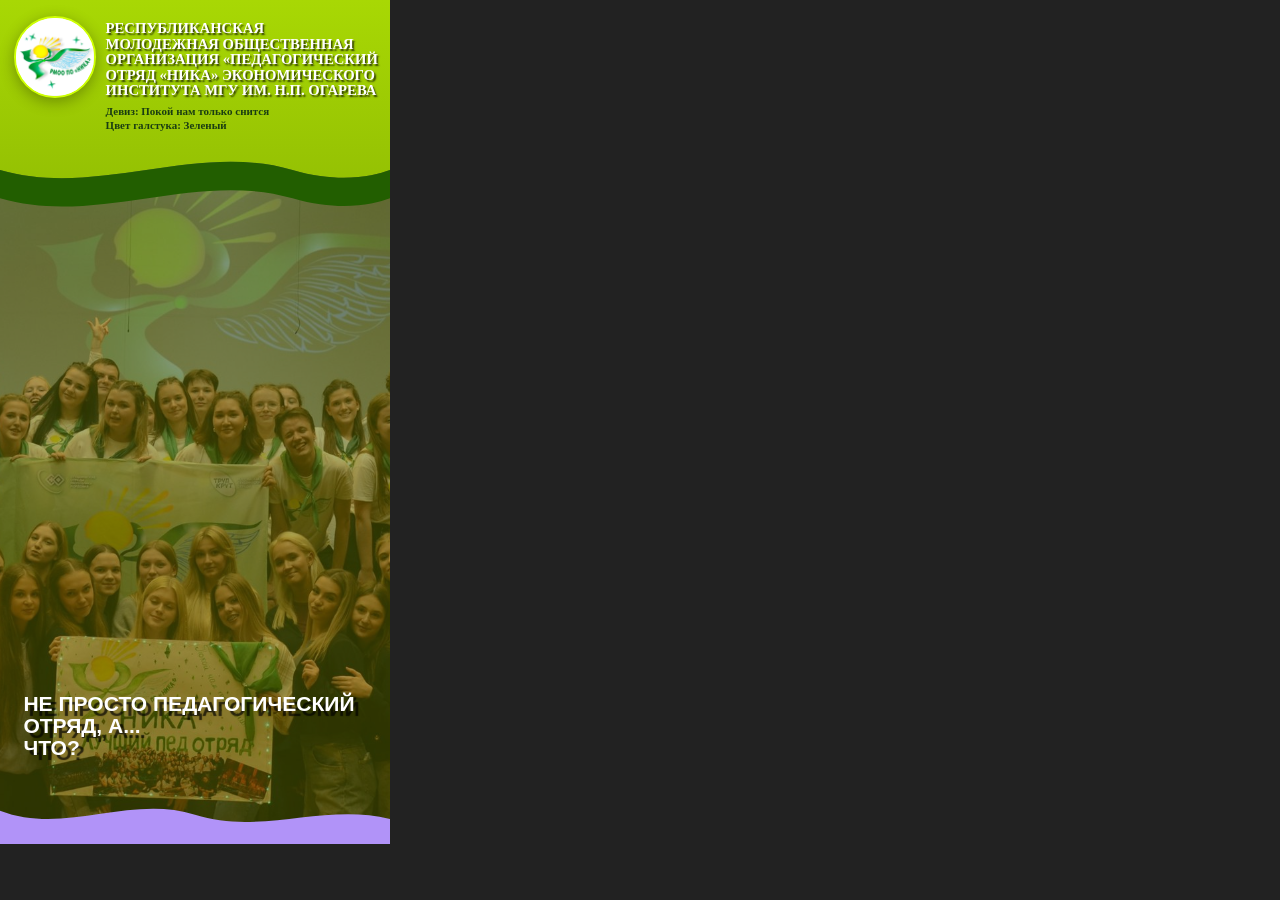
<file: src/_mobile_test.html>
<!DOCTYPE html>
<html>
<head><meta charset="utf-8">
<style>
  html,body{margin:0;padding:0;overflow:hidden;background:#222}
  iframe{border:0;display:block;background:#fff}
</style>
</head>
<body>
<iframe id="f" scrolling="no"></iframe>
<script>
  const p = new URLSearchParams(location.search);
  const w = Number(p.get('w')) || 390;
  const h = Number(p.get('h')) || 844;
  const y = Number(p.get('scroll')) || 0;
  const sel = p.get('sel');
  const oy = Number(p.get('oy')) || 0;
  const f = document.getElementById('f');
  f.style.width = w + 'px';
  f.style.height = h + 'px';
  f.src = '/index.html?w=' + w + '&t=' + Date.now();
  f.onload = () => {
    setTimeout(() => {
      const d = f.contentDocument;
      const win = f.contentWindow;
      d.documentElement.style.scrollBehavior = 'auto';
      let top = y;
      if (sel) {
        const el = d.querySelector(sel);
        if (el) top = el.getBoundingClientRect().top + win.scrollY;
      }
      top += oy;
      win.scrollTo({ top, left: 0, behavior: 'instant' });
      d.documentElement.scrollTop = top;
      d.body.scrollTop = top;
    }, 600);
  };
</script>
</body>
</html>
</file>
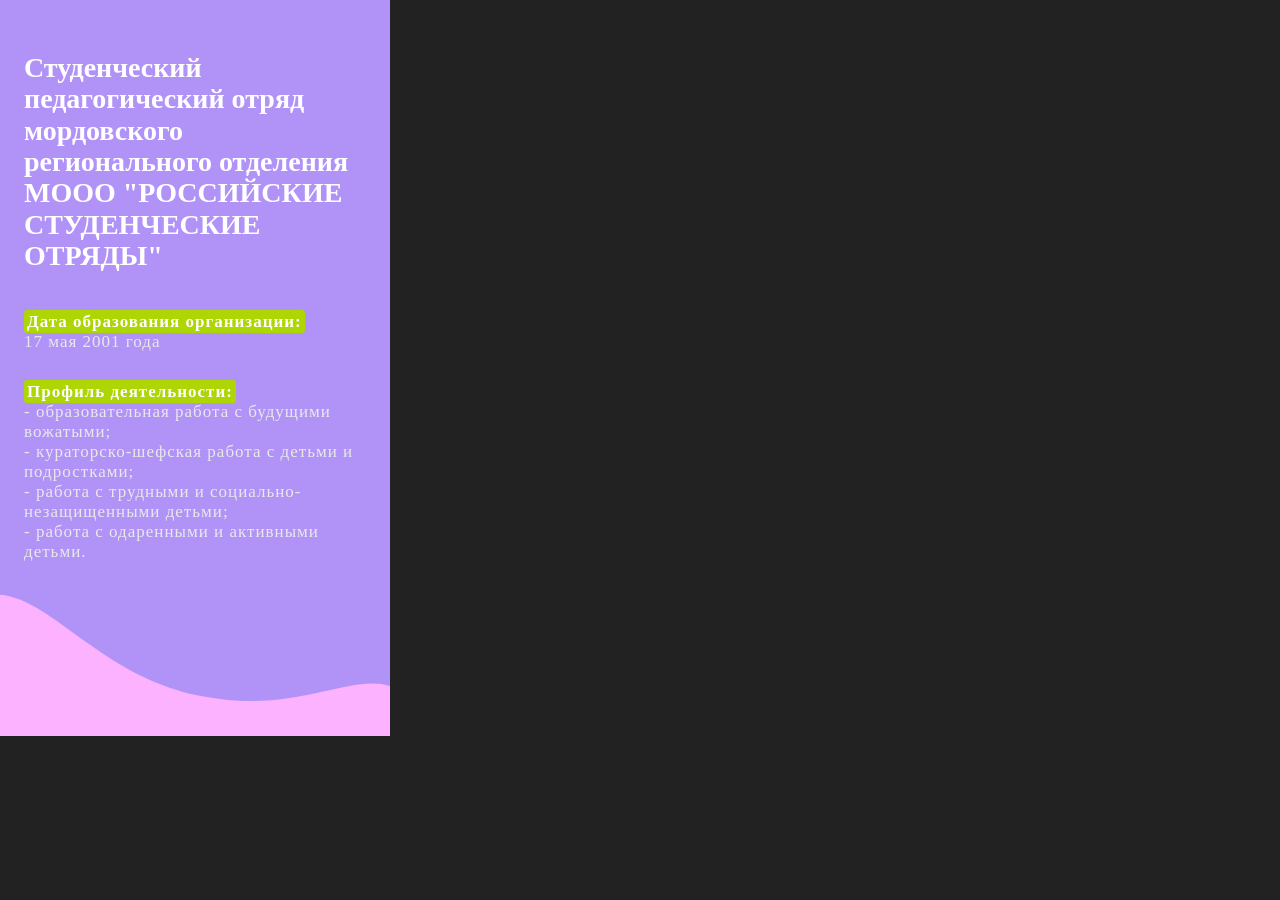
<file: src/_preview_mobile_about.html>
<!DOCTYPE html><html><head><meta charset="UTF-8"><style>html,body{margin:0;background:#222}iframe{display:block;width:390px;height:844px;border:0}</style></head><body><iframe src="_preview_about.html"></iframe></body></html>
</file>
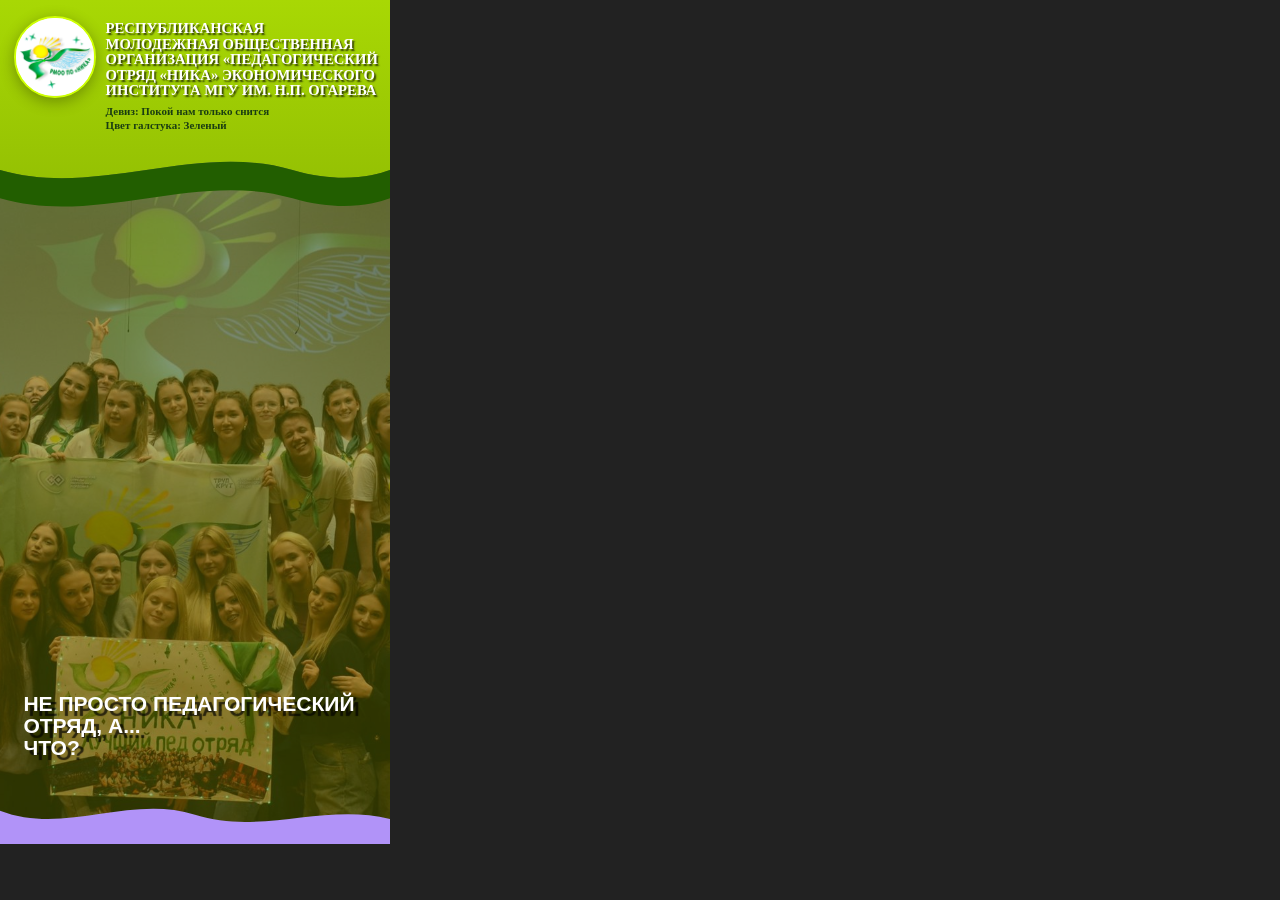
<file: src/_preview_mobile_header.html>
<!DOCTYPE html><html><head><meta charset="UTF-8"><style>html,body{margin:0;background:#222}iframe{display:block;width:390px;height:844px;border:0}</style></head><body><iframe src="../index.html"></iframe></body></html>
</file>
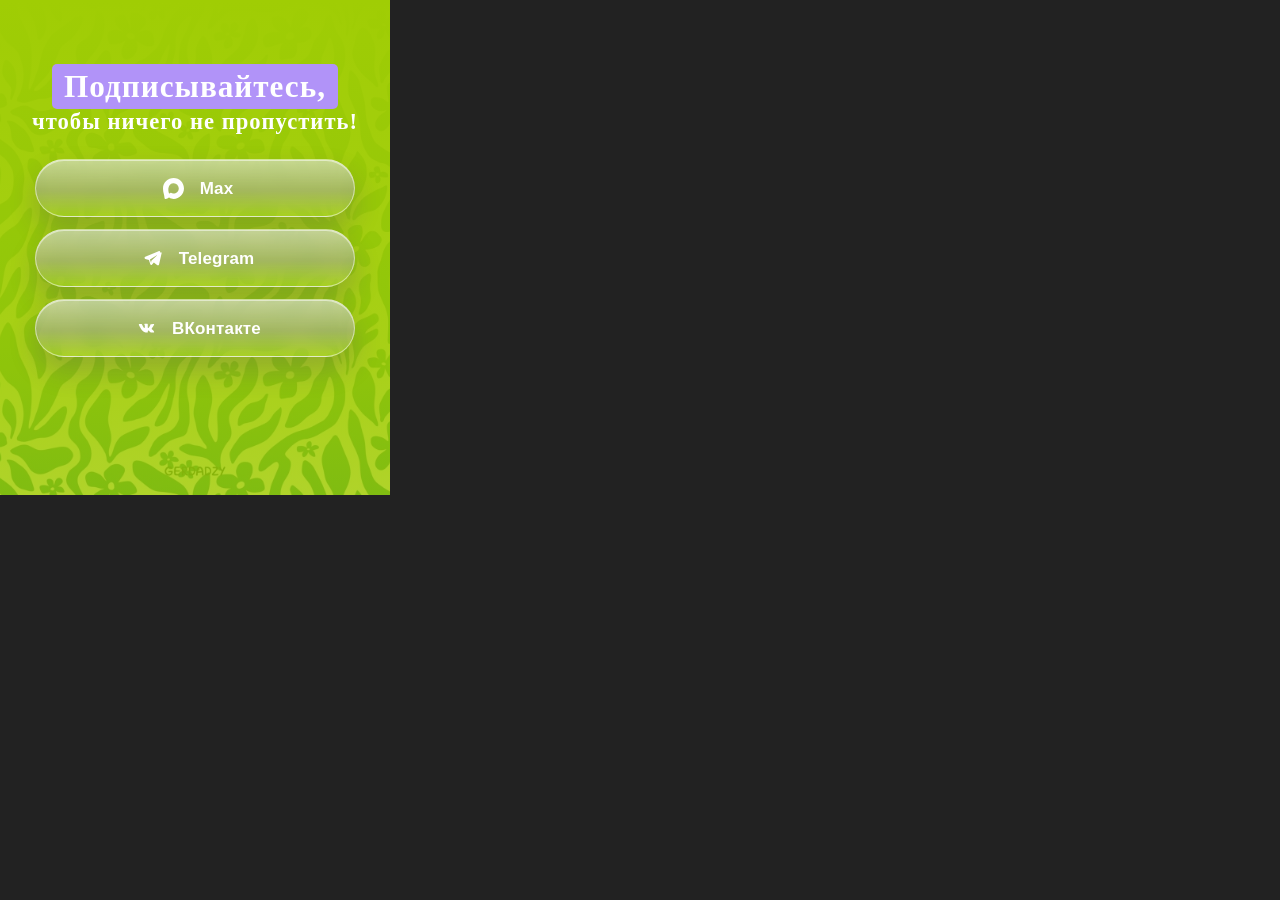
<file: src/_preview_mobile_subscribe.html>
<!DOCTYPE html><html><head><meta charset="UTF-8"><style>html,body{margin:0;background:#222}iframe{display:block;width:390px;height:844px;border:0}</style></head><body><iframe src="_preview_subscribe.html"></iframe></body></html>
</file>
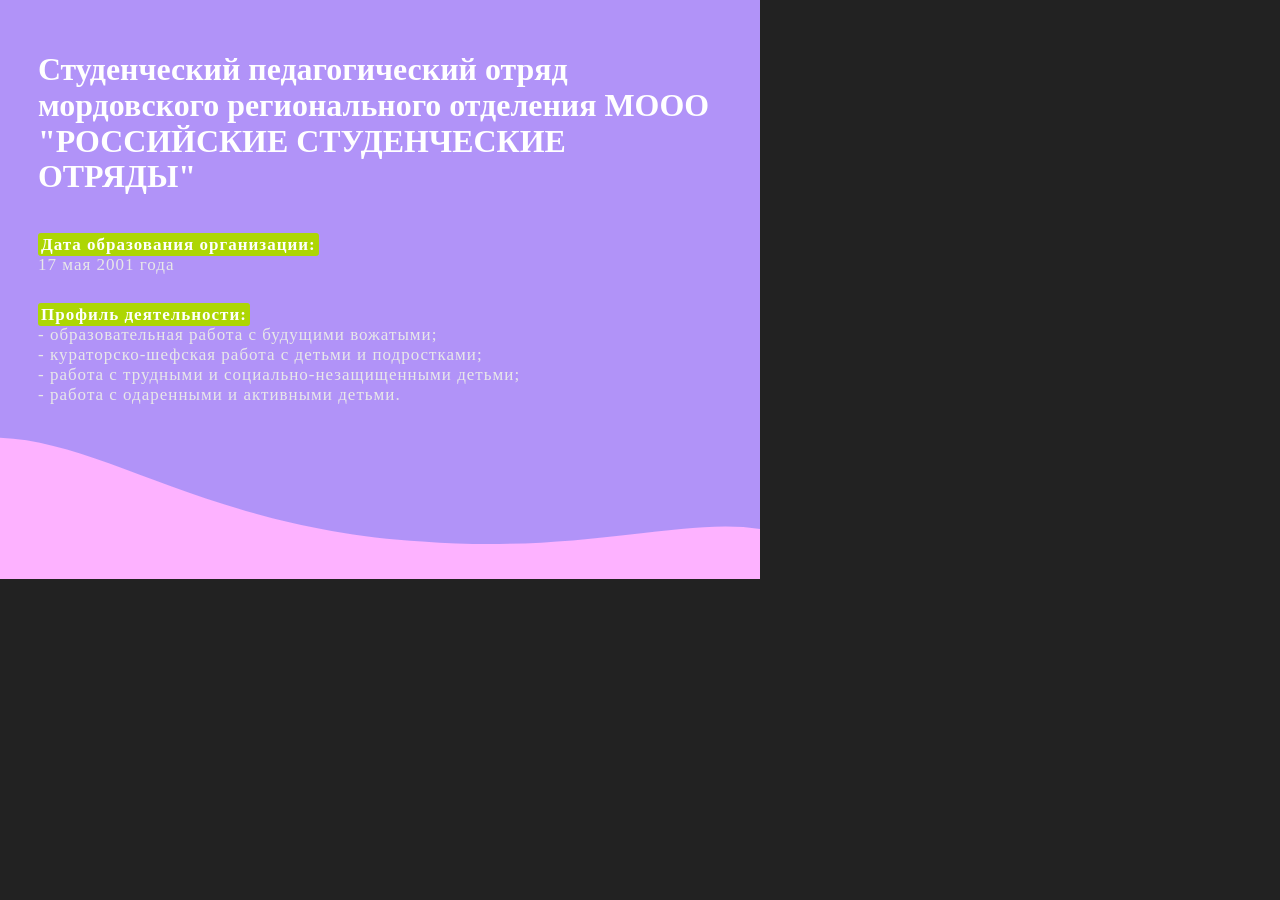
<file: src/_preview_tablet_about.html>
<!DOCTYPE html><html><head><meta charset="UTF-8"><style>html,body{margin:0;background:#222}iframe{display:block;width:760px;height:900px;border:0}</style></head><body><iframe src="_preview_about.html"></iframe></body></html>
</file>
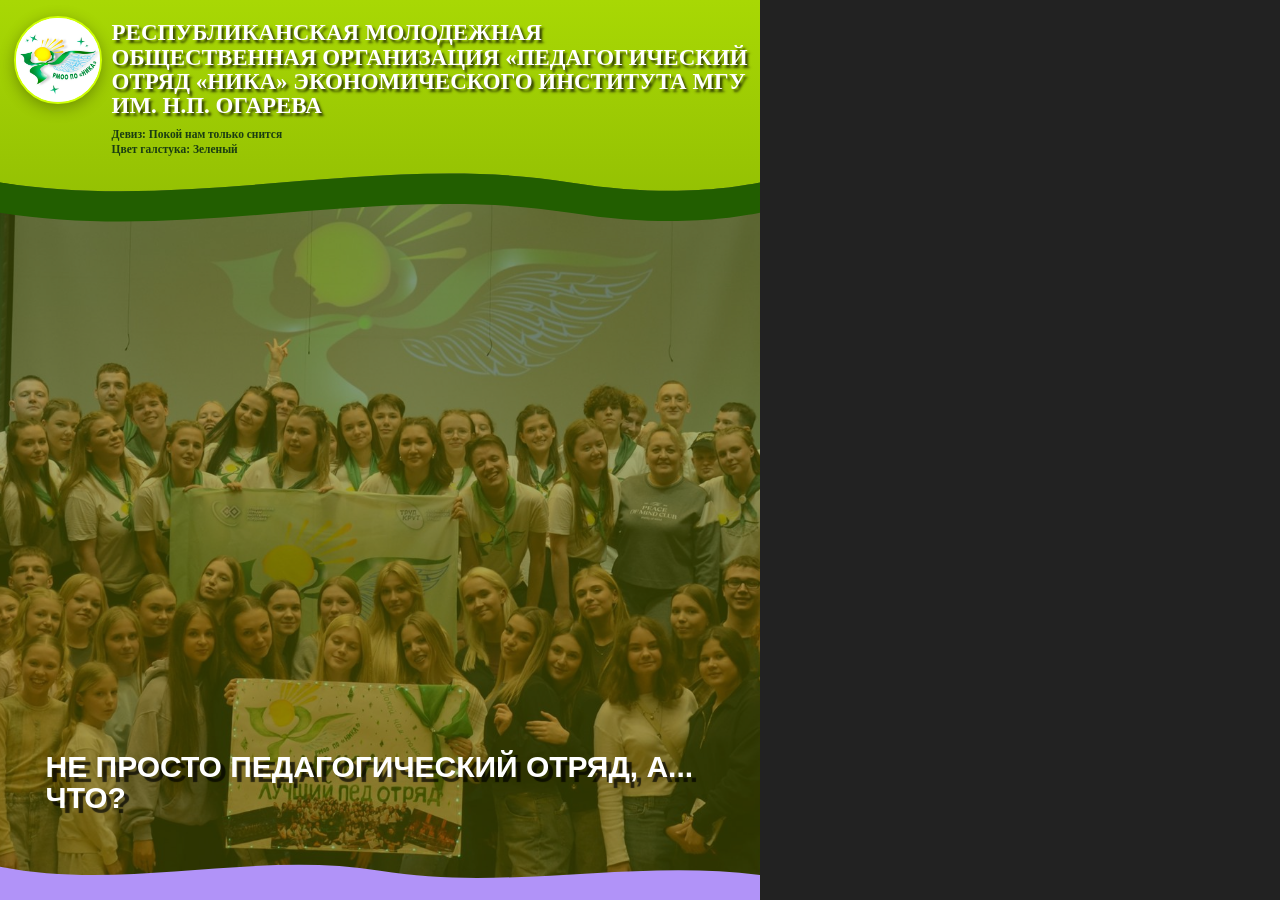
<file: src/_preview_tablet_header.html>
<!DOCTYPE html><html><head><meta charset="UTF-8"><style>html,body{margin:0;background:#222}iframe{display:block;width:760px;height:900px;border:0}</style></head><body><iframe src="../index.html"></iframe></body></html>
</file>
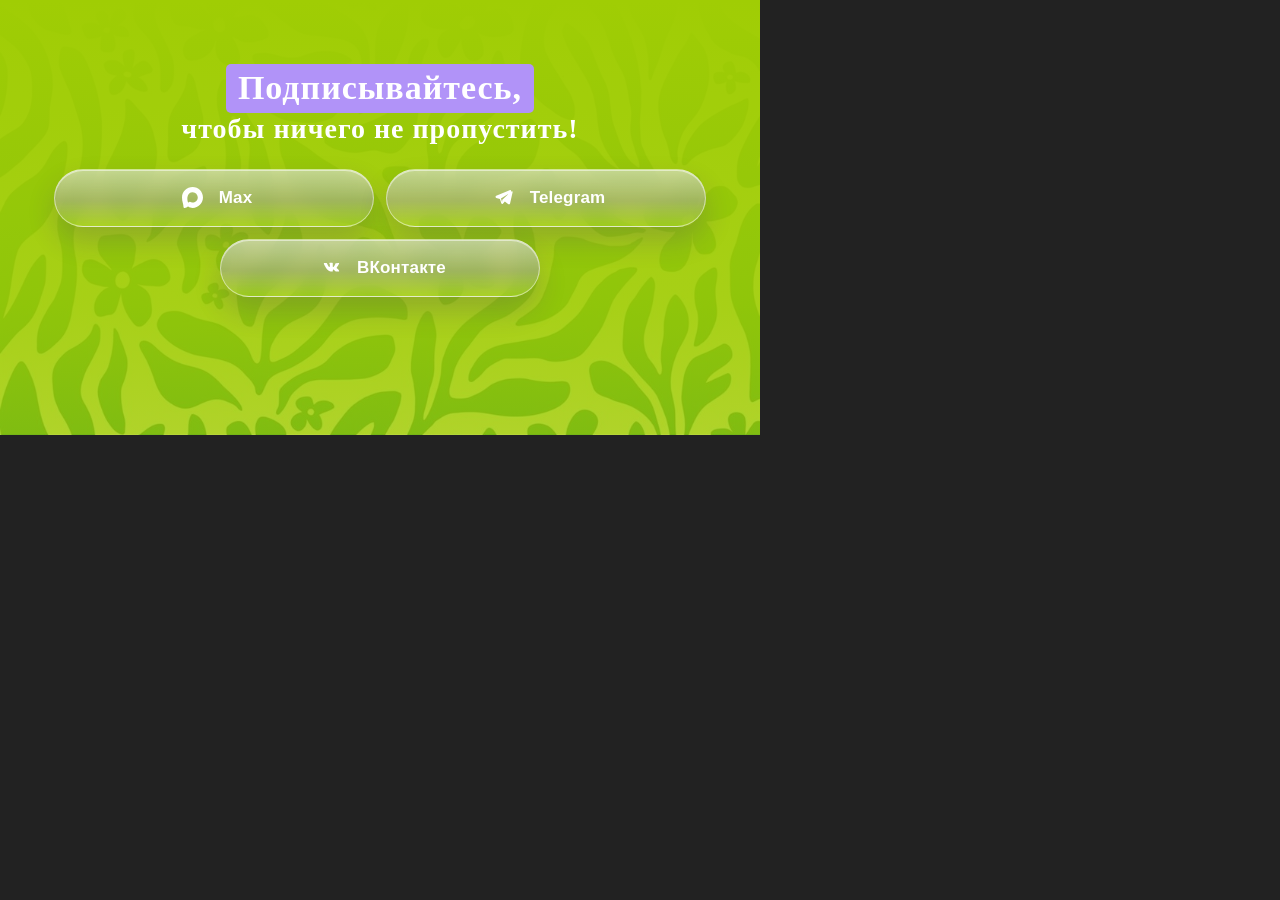
<file: src/_preview_tablet_subscribe.html>
<!DOCTYPE html><html><head><meta charset="UTF-8"><style>html,body{margin:0;background:#222}iframe{display:block;width:760px;height:900px;border:0}</style></head><body><iframe src="_preview_subscribe.html"></iframe></body></html>
</file>
